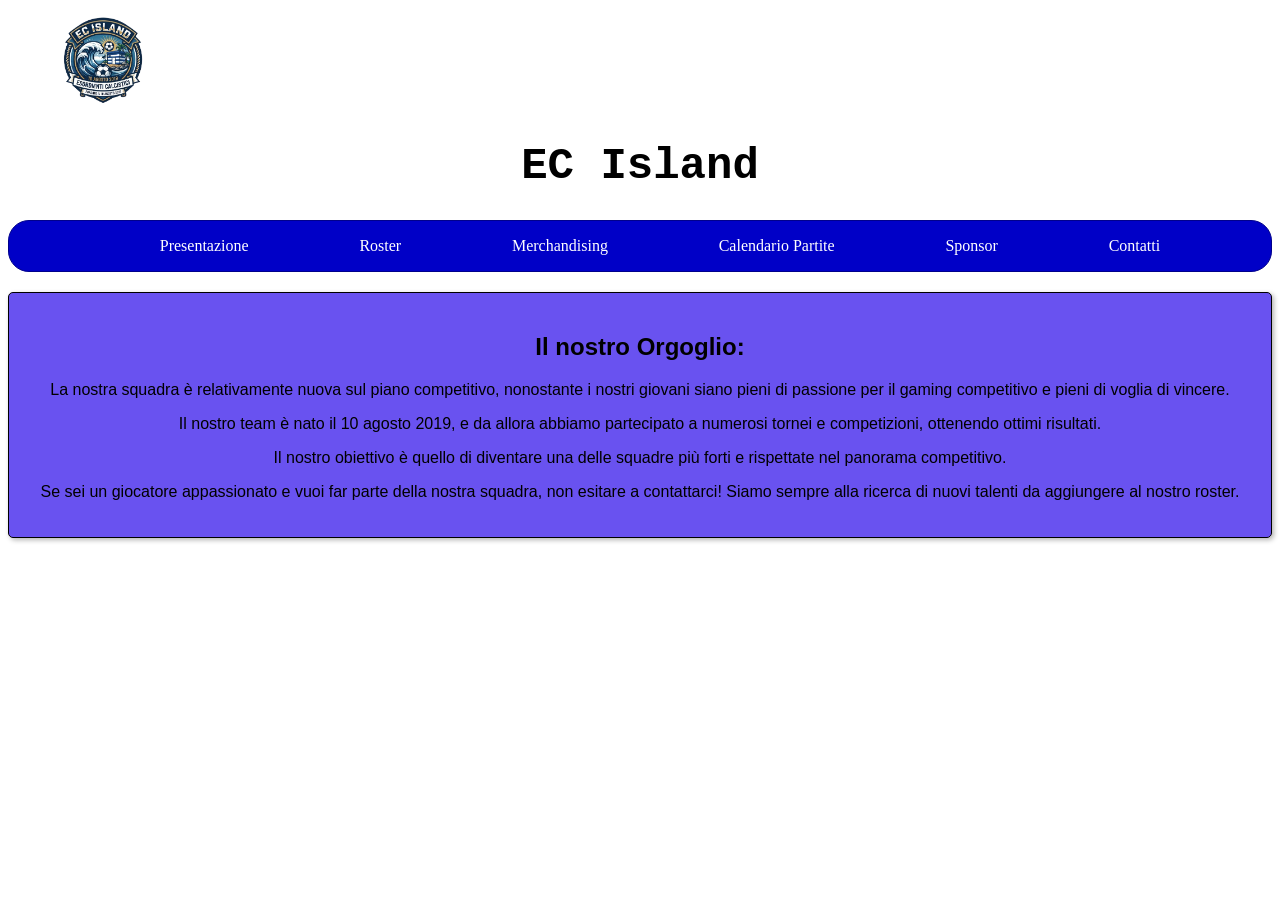
<file: index.html>
<!DOCTYPE html>
<html lang="it">
<head>
    <link href="css/style.css" rel="stylesheet">
    <meta charset="UTF-8">
    <meta name="viewport" content="width=device-width, initial-scale=1.0">
    <title>EC Island Sito Ufficiale | ecisland.it</title>
     <!--EC = Esordienti Calcistici (eFootball e FC27), ISLAND perche' e' nata nell'isola d'elba, il 10 agosto 2019-->
</head>
<body>

    <div class="logo-title">
        <img src="img/logo.png" alt="Logo della squadra" class="immagine">
        <h1>EC Island</h1>
    </div>

    <nav class="navabarra">
        <ul class="navbar">
            <li>
                <a href="index.html">Presentazione</a>
            </li>
            <li>
                <a href="roster.html">Roster</a>
            </li>
            <li>
                <a href="merch.html">Merchandising</a>
            </li>
            <li>
                <a href="calendario.html">Calendario Partite</a>
            </li>
            <li>
                <a href="sponsor.html">Sponsor</a>
            </li>
            <li>
                <a href="contatti.html">Contatti</a>
            </li>
        </ul>
    </nav>

    <section class ="presentazione">
        <h2>Il nostro Orgoglio:</h2>
        <p>La nostra squadra è relativamente nuova sul piano competitivo, nonostante i nostri giovani siano pieni di passione per il gaming competitivo e pieni di voglia di vincere.</p>
        <p>Il nostro team è nato il 10 agosto 2019, e da allora abbiamo partecipato a numerosi tornei e competizioni, ottenendo ottimi risultati.</p>
        <p>Il nostro obiettivo è quello di diventare una delle squadre più forti e rispettate nel panorama competitivo.</p>
        <p>Se sei un giocatore appassionato e vuoi far parte della nostra squadra, non esitare a contattarci! Siamo sempre alla ricerca di nuovi talenti da aggiungere al nostro roster.</p>
    </section>
</body>
</html>
</file>
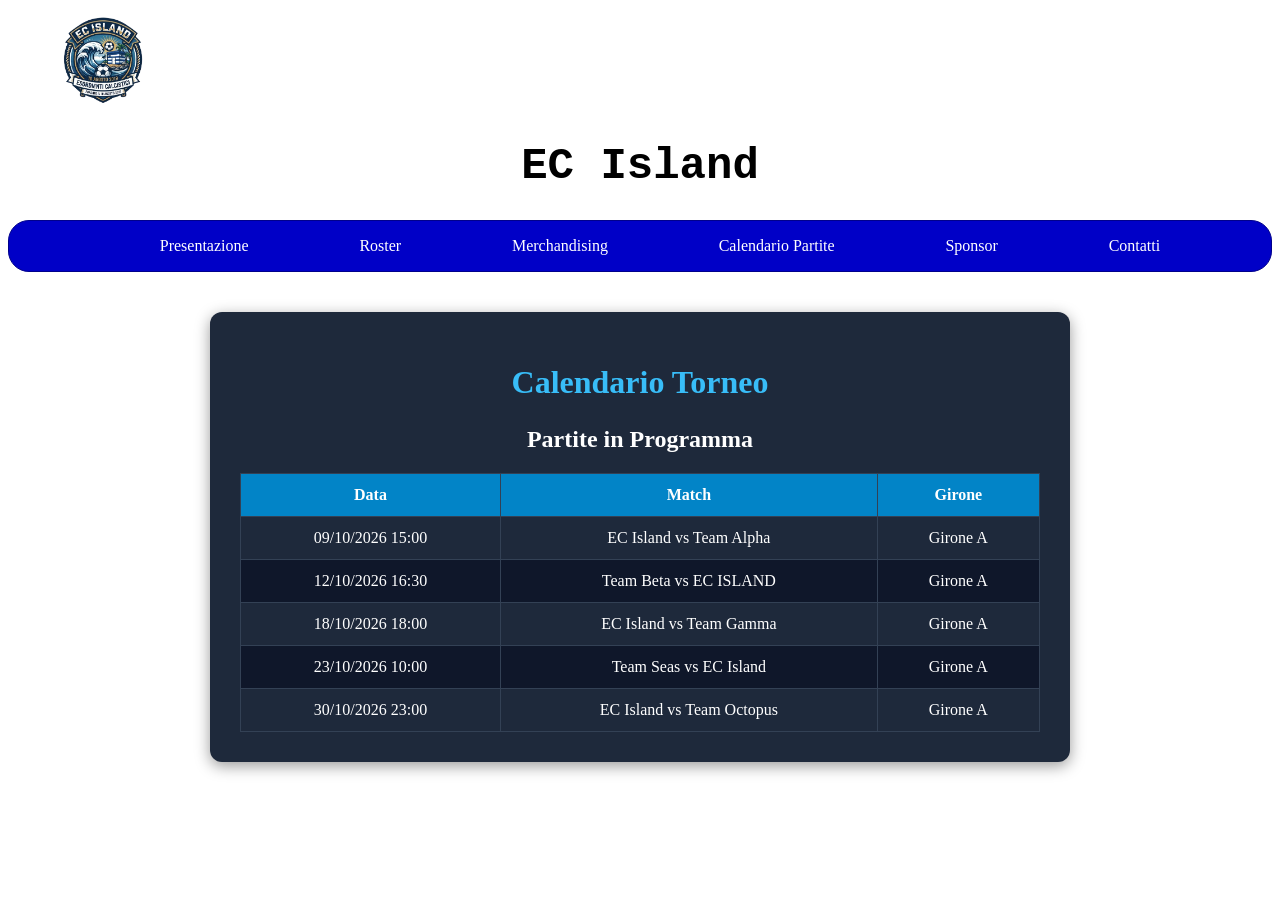
<file: calendario.html>
<!DOCTYPE html>
<html lang="it">
<head>
    <meta charset="UTF-8">
    <meta name="viewport" content="width=device-width, initial-scale=1.0">
    <title>Calendario - EC Island</title>
    <link rel="stylesheet" href="css/style.css">
</head>
<body>
    <div class="logo-title">
        <img src="img/logo.png" alt="Logo della squadra" class="immagine">
        <h1>EC Island</h1>
    </div>

    <nav class="navabarra">
        <ul class="navbar">
            <li>
                <a href="index.html">Presentazione</a>
            </li>
            <li>
                <a href="roster.html">Roster</a>
            </li>
            <li>
                <a href="merch.html">Merchandising</a>
            </li>
            <li>
                <a href="calendario.html">Calendario Partite</a>
            </li>
            <li>
                <a href="sponsor.html">Sponsor</a>
            </li>
            <li>
                <a href="contatti.html">Contatti</a>
            </li>
        </ul>
    </nav>

    <div class="container calendar-container">
        <h1 class="calendar-title">Calendario Torneo</h1>

        <!-- Avviso mostrato se NON è la data del torneo -->
        <div id="blocked-msg" class="blocked-box">
            <h2>Il torneo non è ancora iniziato!</h2>
            <p>Torna la data del torneo per consultare il calendario delle partite.</p>
        </div>

        <!-- Contenuto del calendario mostrato SOLO nella data del torneo -->
        <div id="calendar-content" class="calendar-content-box" style="display: none;">
            <h2>Partite in Programma</h2>
            <table class="calendar-table">
                <thead>
                    <tr>
                        <th>Data</th> <!--E' Piu' corretto mettere Data piuttosto che ORA dato che le partite non possono essere ammassate in un giorno-->
                        <th>Match</th>
                        <th>Girone</th>
                    </tr>
                </thead>
                <tbody>
                    <tr>
                        <td>09/10/2026 15:00</td>
                        <td>EC Island vs Team Alpha</td>
                        <td>Girone A</td>
                    </tr>
                    <tr>
                        <td>12/10/2026 16:30</td>
                        <td>Team Beta vs EC ISLAND</td>
                        <td>Girone A</td>
                    </tr>
                    <tr>
                        <td>18/10/2026 18:00</td>
                        <td>EC Island vs Team Gamma</td>
                        <td>Girone A</td>
                    </tr>
                    <tr>
                        <td>23/10/2026 10:00</td>
                        <td>Team Seas vs EC Island</td>
                        <td>Girone A</td>
                    </tr>
                    <tr>
                        <td>30/10/2026 23:00</td>
                        <td>EC Island vs Team Octopus</td>
                        <td>Girone A</td>
                    </tr>
                </tbody>
            </table>
        </div>
    </div>

    <script>
        function checkTournamentDate() {
            const today = new Date();
            
            // In JavaScript i mesi partono da 0 (Gennaio = 0, in questo caso Ottobre = 9)
            const currentMonth = today.getMonth(); 

            
            const blockedDiv = document.getElementById('blocked-msg'); //Messaggio bloccato --> Torneo non ancora iniziato
            const calendarDiv = document.getElementById('calendar-content');

            // Controllo data, il torneo parte ogni mese dal 9 fino a fine mese
            if (currentMonth >= 9) {
                blockedDiv.style.display = 'none';
                calendarDiv.style.display = 'block';
            } else {
                blockedDiv.style.display = 'block';
                calendarDiv.style.display = 'none';
            }
        }

        checkTournamentDate();
    </script>
</body>
</html>
</file>
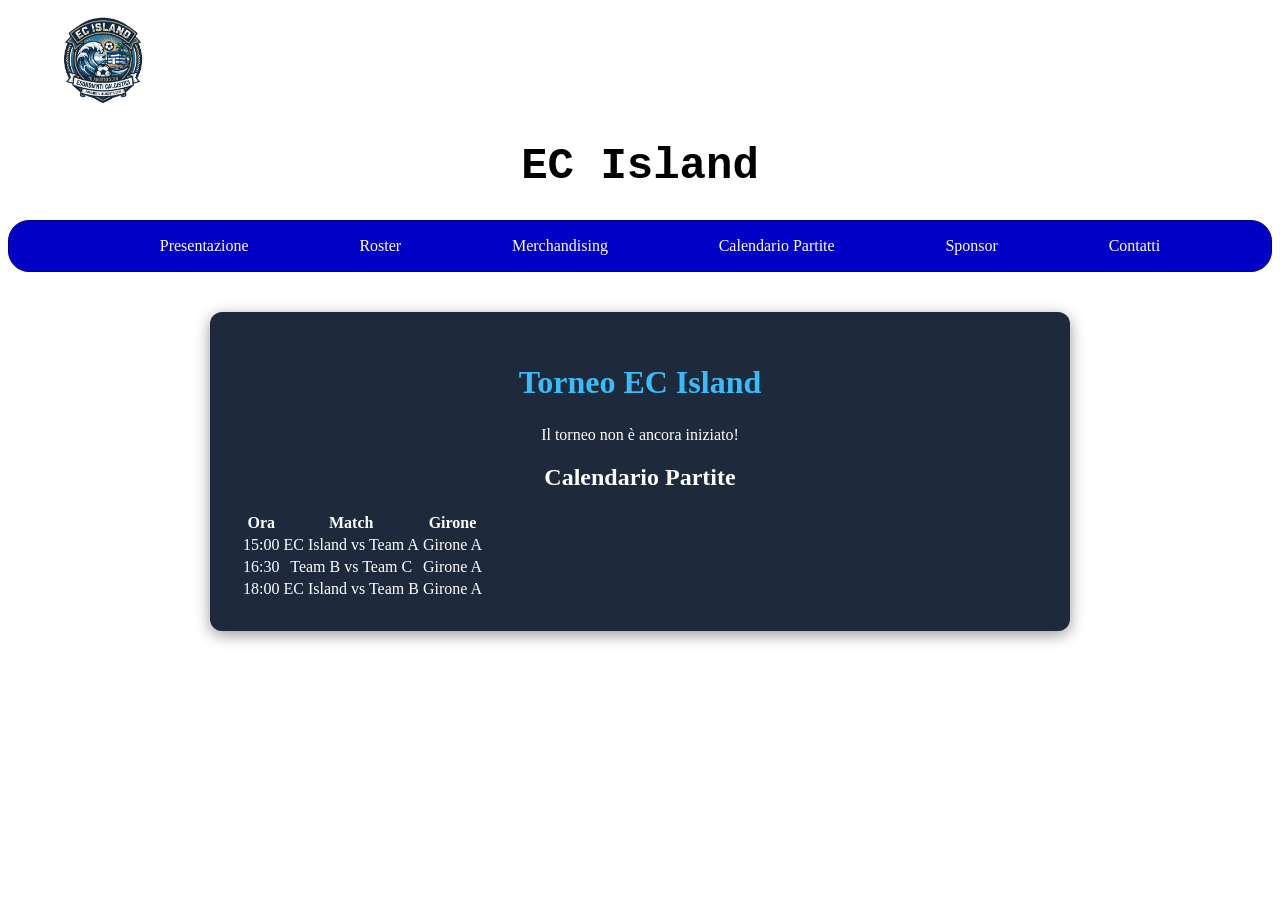
<file: calendariotest.html>
<!DOCTYPE html>
<html lang="it">
<head>
    <link href="css/style.css" rel="stylesheet">
    <meta charset="UTF-8">
    <meta name="viewport" content="width=device-width, initial-scale=1.0">
    <title>EC Island Sito Ufficiale | ecisland.it</title>
     <!--EC = Esordienti Calcistici (eFootball e FC27), ISLAND perche' e' nata nell'isola d'elba, il 10 agosto 2019-->
</head>
<body>

    <div class="logo-title">
        <img src="img/logo.png" alt="Logo della squadra" class="immagine">
        <h1>EC Island</h1>
    </div>

    <nav class="navabarra">
        <ul class="navbar">
            <li>
                <a href="index.html">Presentazione</a>
            </li>
            <li>
                <a href="roster.html">Roster</a>
            </li>
            <li>
                <a href="merch.html">Merchandising</a>
            </li>
            <li>
                <a href="calendario.html">Calendario Partite</a>
            </li>
            <li>
                <a href="sponsor.html">Sponsor</a>
            </li>
            <li>
                <a href="contatti.html">Contatti</a>
            </li>
        </ul>
    </nav>

    <div class="container">
        <h1>Torneo EC Island</h1>

        <!-- Messaggio di blocco -->
        <div id="blocked" class="waiting-message">
            Il torneo non è ancora iniziato!
        </div>

        <!-- Contenuto del Calendario -->
        <div id="calendar-content" class="hidden">
            <h2>Calendario Partite</h2>
            <table>
                <thead>
                    <tr>
                        <th>Ora</th>
                        <th>Match</th>
                        <th>Girone</th>
                    </tr>
                </thead>
                <tbody>
                    <tr>
                        <td>15:00</td>
                        <td>EC Island vs Team A</td>
                        <td>Girone A</td>
                    </tr>
                    <tr>
                        <td>16:30</td>
                        <td>Team B vs Team C</td>
                        <td>Girone A</td>
                    </tr>
                    <tr>
                        <td>18:00</td>
                        <td>EC Island vs Team B</td>
                        <td>Girone A</td>
                    </tr>
                </tbody>
            </table>
        </div>
    </div>

    <script>
        function checkTournamentDate() {
            const today = new Date();
            
            // In JavaScript i mesi partono da 0 (0 = Gennaio, 9 = Ottobre)
            const currentDay = today.getDate();
            const currentMonth = today.getMonth(); 

            const blockedDiv = document.getElementById('blocked');
            const calendarDiv = document.getElementById('calendar-content');

            // Controlla se oggi è il 7 Ottobre (Giorno 7, Mese 9)
            if (currentDay === 7 && currentMonth === 9) {
                blockedDiv.classList.add('hidden');
                calendarDiv.classList.remove('hidden');
            } else {
                blockedDiv.classList.remove('hidden');
                calendarDiv.classList.add('hidden');
            }
        }

        // Esegui il controllo al caricamento della pagina
        checkTournamentDate();
    </script>
</body>
</html>
</file>
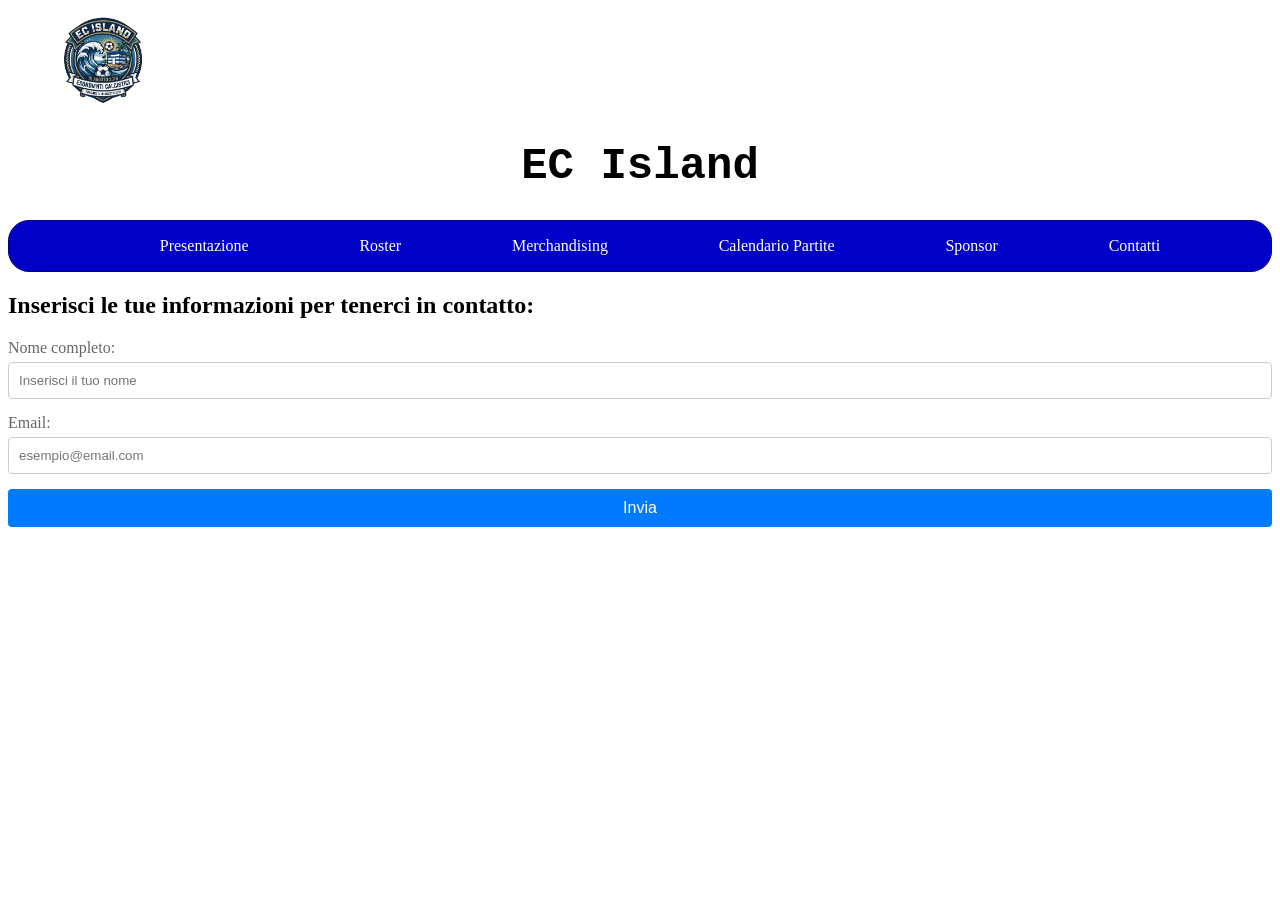
<file: contatti.html>
<!DOCTYPE html>
<html lang="it">
<head>
    <link href="css/style.css" rel="stylesheet">
    <meta charset="UTF-8">
    <meta name="viewport" content="width=device-width, initial-scale=1.0">
    <title>EC Island Sito Ufficiale | ecisland.it</title>
     <!--EC = Esordienti Calcistici (eFootball e FC27), ISLAND perche' e' nata nell'isola d'elba, il 10 agosto 2019-->
</head>
<body>

    <div class="logo-title">
        <img src="img/logo.png" alt="Logo della squadra" class="immagine">
        <h1>EC Island</h1>
    </div>

    <nav class="navabarra">
        <ul class="navbar">
            <li>
                <a href="index.html">Presentazione</a>
            </li>
            <li>
                <a href="roster.html">Roster</a>
            </li>
            <li>
                <a href="merch.html">Merchandising</a>
            </li>
            <li>
                <a href="calendario.html">Calendario Partite</a>
            </li>
            <li>
                <a href="sponsor.html">Sponsor</a>
            </li>
            <li>
                <a href="contatti.html">Contatti</a>
            </li>
        </ul>
    </nav>


    <div class="card">
    <h2>Inserisci le tue informazioni per tenerci in contatto:</h2>

    <!-- FORM DI REGISTRAZIONE -->
    <form id="registrationForm">
        <div class="form-group">
            <label for="nome">Nome completo:</label>
            <input type="text" id="nome" required placeholder="Inserisci il tuo nome">
        </div>

        <div class="form-group">
            <label for="email">Email:</label>
            <input type="email" id="email" required placeholder="esempio@email.com">
        </div>

        <button type="submit">Invia</button>
    </form>

    <!-- Messaggio di conferma a schermo -->
    <div id="messaggio"></div>
</div>

<script>
    // Selezioniamo il form e il div per il messaggio
    const form = document.getElementById('registrationForm');
    const messaggio = document.getElementById('messaggio');

    // Ascoltiamo l'evento di invio del modulo
    form.addEventListener('submit', function(event) {
        // Evitiamo che la pagina si ricarichi (comportamento predefinito dell'HTML)
        event.preventDefault();

        // 2. Mostra un messaggio di successo all'utente
        messaggio.textContent = "Informazioni con successo!";

        // 3. Svuota tutti i campi del form
        form.reset();

        // Facoltativo: nasconde il messaggio di successo dopo 4 secondi
        setTimeout(() => {
            messaggio.textContent = '';
        }, 4000);
    });
</script>

</body>
</html>
</file>
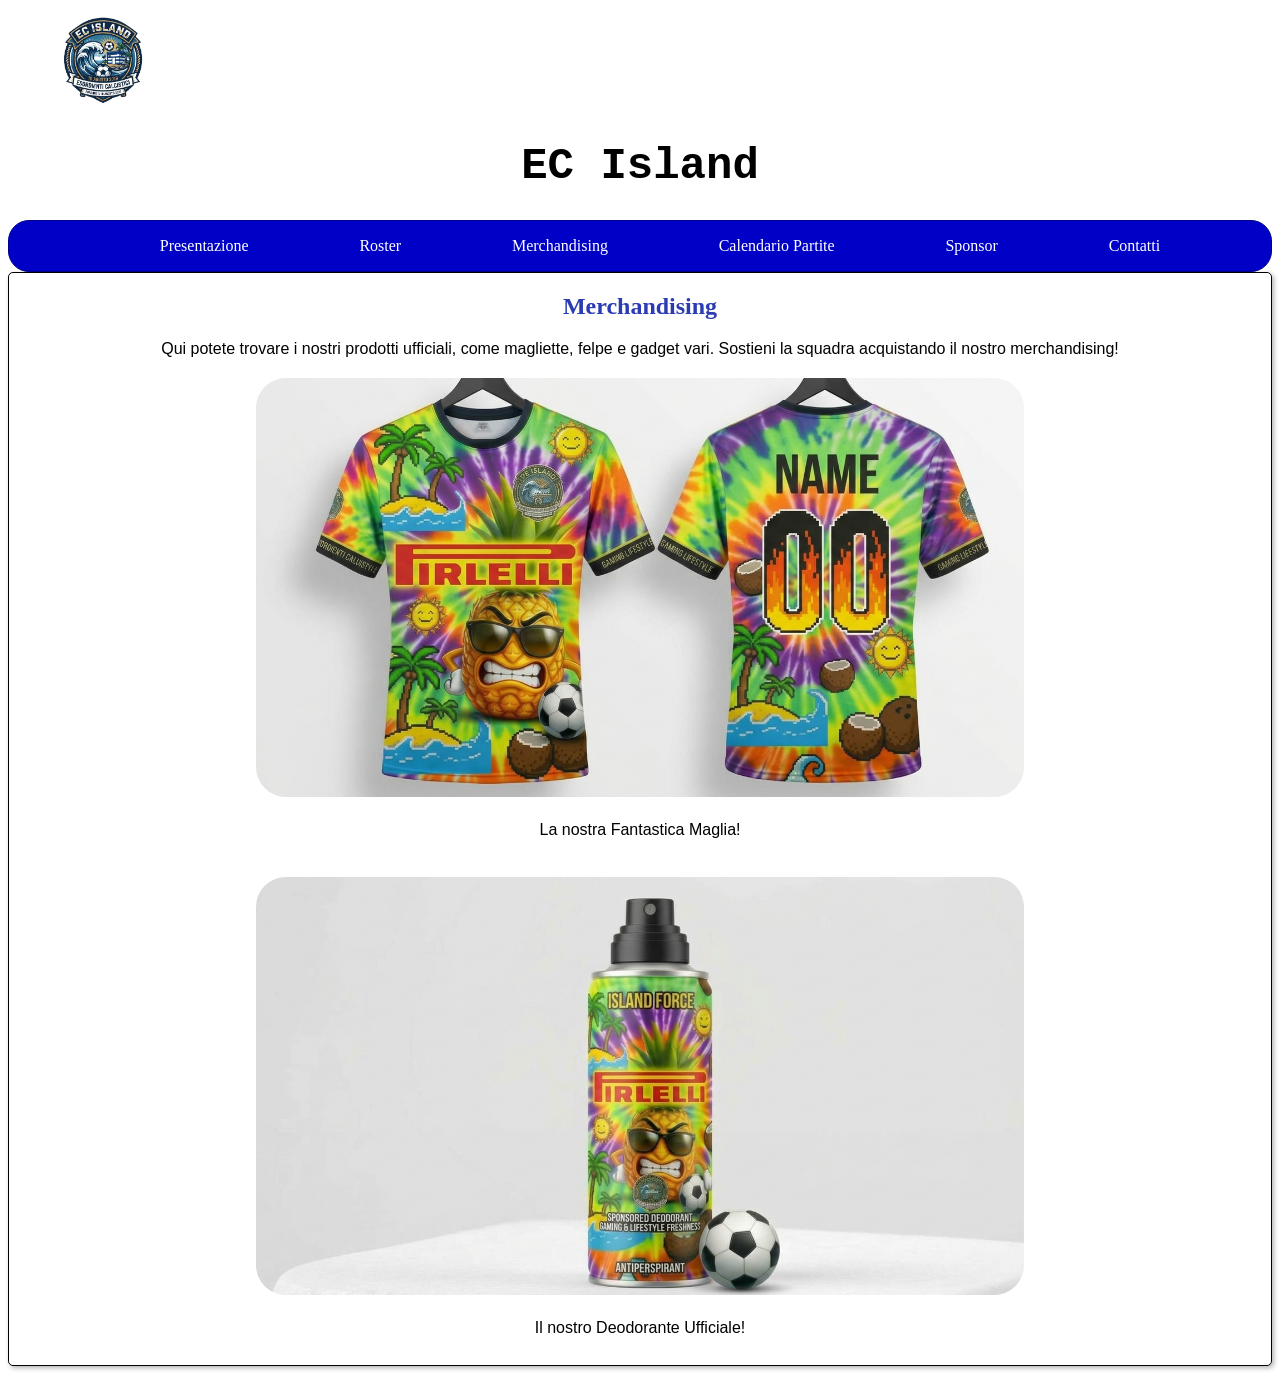
<file: merch.html>
<!DOCTYPE html>
<html lang="it">
<head>
    <link href="css/style.css" rel="stylesheet">
    <meta charset="UTF-8">
    <meta name="viewport" content="width=device-width, initial-scale=1.0">
    <title>EC Island Sito Ufficiale | ecisland.it</title>
     <!--EC = Esordienti Calcistici (eFootball e FC27), ISLAND perche' e' nata nell'isola d'elba, il 10 agosto 2019-->
</head>
<body>

    <div class="logo-title">
        <img src="img/logo.png" alt="Logo della squadra" class="immagine">
        <h1>EC Island</h1>
    </div>

   <nav class="navabarra">
        <ul class="navbar">
            <li>
                <a href="index.html">Presentazione</a>
            </li>
            <li>
                <a href="roster.html">Roster</a>
            </li>
            <li>
                <a href="merch.html">Merchandising</a>
            </li>
            <li>
                <a href="calendario.html">Calendario Partite</a>
            </li>
            <li>
                <a href="sponsor.html">Sponsor</a>
            </li>
            <li>
                <a href="contatti.html">Contatti</a>
            </li>
        </ul>
    </nav>


    <section class="merchandising">
        <h2>Merchandising</h2>
        <p>Qui potete trovare i nostri prodotti ufficiali, come magliette, felpe e gadget vari. Sostieni la squadra acquistando il nostro merchandising!</p>
        <img src="img/maglia.jpe" alt="Maglietta ufficiale" class="merch-image">
        <p>La nostra Fantastica Maglia!</p>
        <br>
        <img src ="img/deodorante.jpe" alt="Deodorante ufficiale" class="merch-image">
        <p>Il nostro Deodorante Ufficiale!</p>
        <br>
    </section>
</body>
</html>
</file>
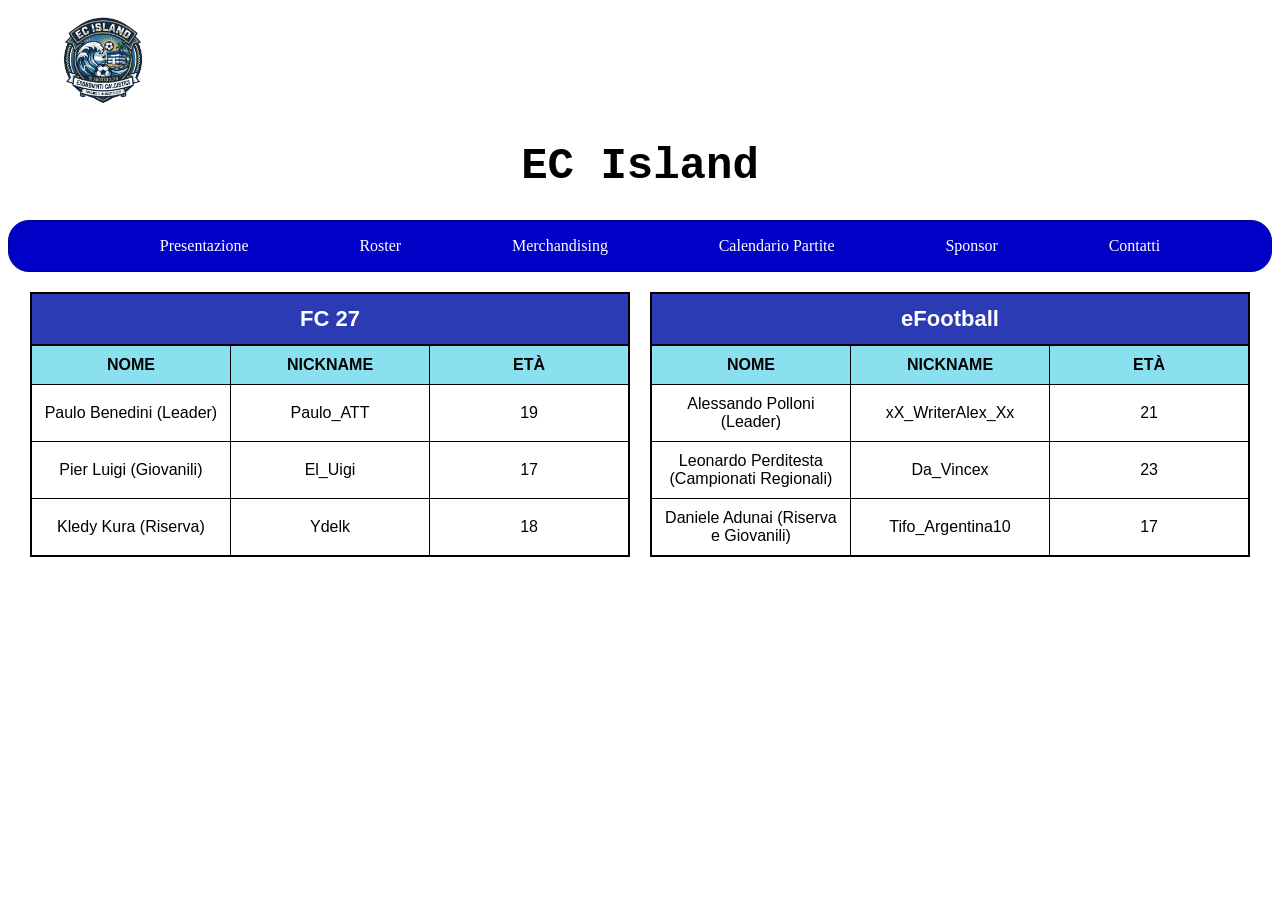
<file: roster.html>
<!DOCTYPE html>
<html lang="it">
<head>
    <link href="css/style.css" rel="stylesheet">
    <meta charset="UTF-8">
    <meta name="viewport" content="width=device-width, initial-scale=1.0">
    <title>EC Island Sito Ufficiale | ecisland.it</title>
     <!--EC = Esordienti Calcistici (eFootball e FC27), ISLAND perche' e' nata nell'isola d'elba, il 10 agosto 2019-->
</head>
<body>

    <div class="logo-title">
        <img src="img/logo.png" alt="Logo della squadra" class="immagine">
        <h1>EC Island</h1>
    </div>

    <nav class="navabarra">
        <ul class="navbar">
            <li>
                <a href="index.html">Presentazione</a>
            </li>
            <li>
                <a href="roster.html">Roster</a>
            </li>
            <li>
                <a href="merch.html">Merchandising</a>
            </li>
            <li>
                <a href="calendario.html">Calendario Partite</a>
            </li>
            <li>
                <a href="sponsor.html">Sponsor</a>
            </li>
            <li>
                <a href="contatti.html">Contatti</a>
            </li>
        </ul>
    </nav>

    <!--<section class="squadre">
        <table class="tabellaFC27">
            <thead>
                <tr>
                    FC 27
                </tr>
                <tr>
                    <th>Nome</th>
                    <th>Nickname</th>
                    <th>Età</th>
                </tr>
            </thead>
            <tbody>
                <tr>
                    <td>Paulo Benedini (Leader)</td>
                    <td>Paulo_ATT</td>
                    <td>19</td>
                </tr>
                <tr>
                    <td>Pier Luigi</td>
                    <td>El_Uigi</td>
                    <td>17</td>
                </tr>
                <tr>
                    <td>Kledy Kura</td>
                    <td>Ydelk</td>
                    <td>18</td>
                </tr>
            </tbody>
        </table>
    </section>-->
    <section class="squadre">
    <table class="tabellaFC27">
        <thead>
            <tr>
                <th colspan="3" class="titolo-squadra">FC 27</th>
            </tr>
            <tr class="intestazione-colonne">
                <th>NOME</th>
                <th>NICKNAME</th>
                <th>ETÀ</th>
            </tr>
        </thead>
        <tbody>
            <tr>
                <td>Paulo Benedini (Leader)</td>
                <td>Paulo_ATT</td>
                <td>19</td>
            </tr>
            <tr>
                <td>Pier Luigi (Giovanili)</td>
                <td>El_Uigi</td>
                <td>17</td>
            </tr>
            <tr>
                <td>Kledy Kura (Riserva)</td>
                <td>Ydelk</td>
                <td>18</td>
            </tr>
        </tbody>
    </table>
    <table class="tabella-eFootball">
        <thead>
            <tr>
                <th colspan="3" class="titolo-squadra">eFootball</th>
            </tr>
            <tr class="intestazione-colonne">
                <th>NOME</th>
                <th>NICKNAME</th>
                <th>ETÀ</th>
            </tr>
        </thead>
        <tbody>
            <tr>
                <td>Alessando Polloni (Leader)</td>
                <td>xX_WriterAlex_Xx</td>
                <td>21</td>
            </tr>
            <tr>
                <td>Leonardo Perditesta (Campionati Regionali)</td>
                <td>Da_Vincex</td>
                <td>23</td>
            </tr>
            <tr>
                <td>Daniele Adunai (Riserva e Giovanili)</td>
                <td>Tifo_Argentina10</td>
                <td>17</td>
            </tr>
        </tbody>
    </table>
</section>

</body>
</html>
</file>
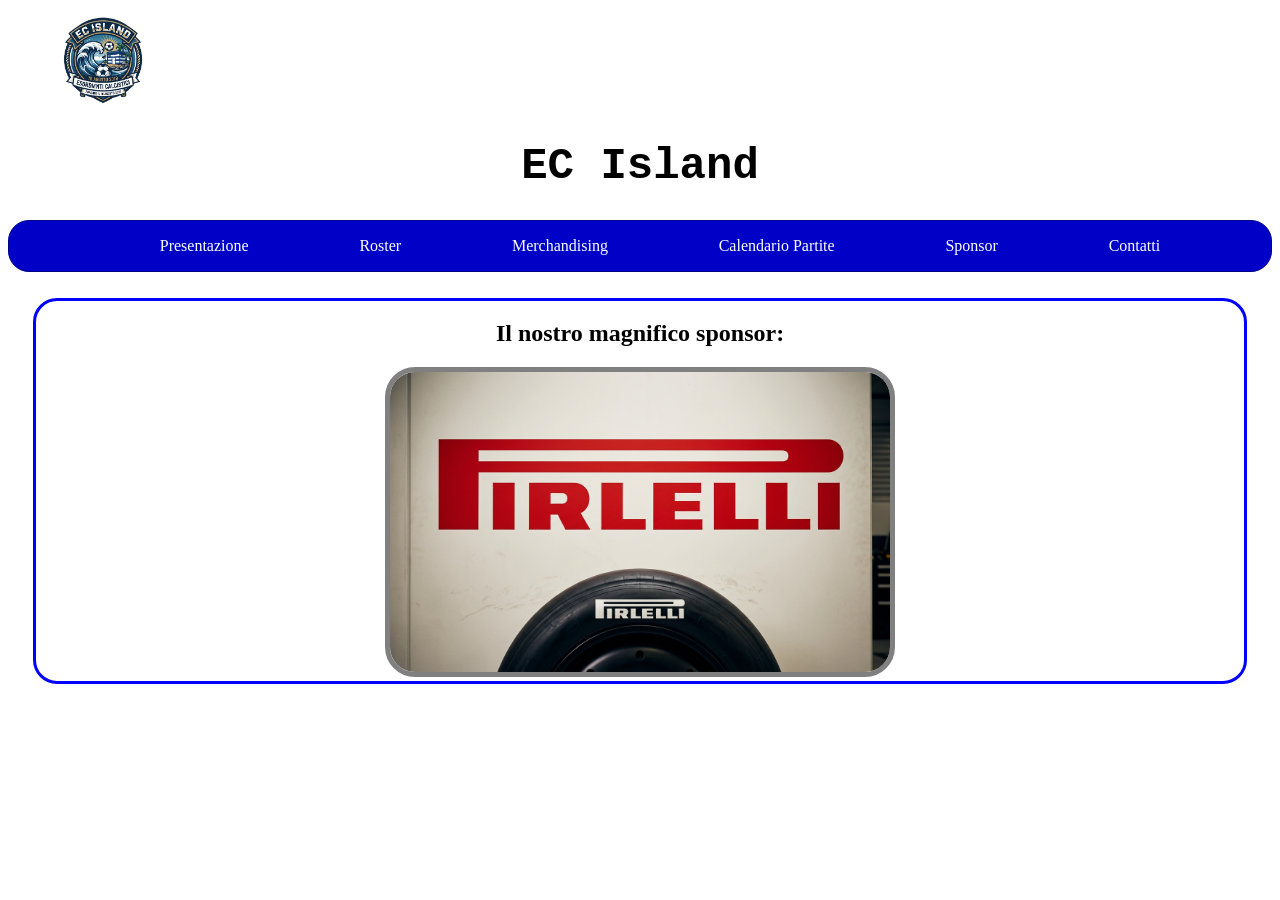
<file: sponsor.html>
<!DOCTYPE html>
<html lang="it">
<head>
    <link href="css/style.css" rel="stylesheet">
    <meta charset="UTF-8">
    <meta name="viewport" content="width=device-width, initial-scale=1.0">
    <title>EC Island Sito Ufficiale | ecisland.it</title>
     <!--EC = Esordienti Calcistici (eFootball e FC27), ISLAND perche' e' nata nell'isola d'elba, il 10 agosto 2019-->
</head>
<body>

    <div class="logo-title">
        <img src="img/logo.png" alt="Logo della squadra" class="immagine">
        <h1>EC Island</h1>
    </div>

    <nav class="navabarra">
        <ul class="navbar">
            <li>
                <a href="index.html">Presentazione</a>
            </li>
            <li>
                <a href="roster.html">Roster</a>
            </li>
            <li>
                <a href="merch.html">Merchandising</a>
            </li>
            <li>
                <a href="calendario.html">Calendario Partite</a>
            </li>
            <li>
                <a href="sponsor.html">Sponsor</a>
            </li>
            <li>
                <a href="contatti.html">Contatti</a>
            </li>
        </ul>
    </nav>

    <div class="sponsor">
        <h2>Il nostro magnifico sponsor:</h2>
        <img src="img/sponsor.jpg" alt="Il Nostro Sponsor PIRLELLI" class ="img-contain">
    </div>
</body> 
</html>
</file>
<file: css/style.css>
.logo-title{
    text-align: center; 
    font-family: 'Courier New', Courier, monospace;
    font-size: 22px;
    font-weight: bold;
}

.logo-title .immagine {
    display: flex;
    width: 15%;
}
.immagine{
    width: 100%;
}

.navabarra{
    background-color: rgb(0, 0, 199);
    border: 1px solid darkblue;
    border-radius: 21px;
}

.navbar{
    display: flex;
    justify-content: space-evenly;
    list-style-type: none;

    
}

.navbar >li >a:link{
    text-decoration: none;
    color: white;
}

.navbar >li>a:visited{
    color: white;
}

.navbar >li>a:hover{
    color: rgb(136, 136, 136)
}

.presentazione{
    text-align: center;
    padding: 20px;
    margin-top: 20px;
    border: 1px solid black;
    border-radius: 5px;
    box-shadow: 2px 2px 5px rgba(0, 0, 0, 0.3);
    background-color: #2300e9ad;
    font-family: Arial, sans-serif;
}

/* Centra la sezione e limita la larghezza massima della tabella */
.squadre {
    display: flex;
    justify-content: center;
    width: 100%;
}

.tabellaFC27 {
    margin-top:20px;
    margin-right: 20px;
    width: 100%;
    max-width: 600px;
    border-collapse: collapse;
    font-family: Arial, sans-serif;
    border: 2px solid #000;
}

.tabellaFC27 .titolo-squadra {
    background-color: #2b3bb3;
    color: white;
    font-size: 22px;
    font-weight: bold;
    padding: 12px;
    text-align: center;
    border-bottom: 2px solid #000;
}

.tabellaFC27 .intestazione-colonne th {
    background-color: #8be0f0;
    color: #000;
    font-size: 16px;
    font-weight: bold;
    padding: 10px;
    text-align: center;
    border: 1px solid #000;
    width: 33.33%;
}

.tabellaFC27 td {
    border: 1px solid #000;
    padding: 10px;
    text-align: center;
    vertical-align: middle;
}

.tabella-eFootball {
    margin-top:20px;
    width: 100%;
    max-width: 600px;
    border-collapse: collapse;
    font-family: Arial, sans-serif;
    border: 2px solid #000;
}

.tabella-eFootball .titolo-squadra {
    background-color: #2b3bb3;
    color: white;
    font-size: 22px;
    font-weight: bold;
    padding: 12px;
    text-align: center;
    border-bottom: 2px solid #000;
}

.tabella-eFootball .intestazione-colonne th {
    background-color: #8be0f0;
    color: #000;
    font-size: 16px;
    font-weight: bold;
    padding: 10px;
    text-align: center;
    border: 1px solid #000;
    width: 33.33%;
}

.tabella-eFootball td {
    border: 1px solid #000;
    padding: 10px;
    text-align: center;
    vertical-align: middle;
}

.merchandising{
    text-align: center;
    border: 1px solid black;
    border-radius: 5px;
    box-shadow: 2px 2px 5px rgba(0, 0, 0, 0.3);
}

.merchandising h2{
    color: #2b3bb3;
    font-size: 24px;
    margin-top: 20px;
}

.merchandising p{
    font-size: 16px;
    margin: 10px 20px;
    font-family: Arial, sans-serif;
}

.merchandising br{
    border: 2px solid black;
}

.merch-image{
    width: 768px;
    height: auto;
    margin: 10px;
    border-radius: 30px;
}


.container {
    max-width: 800px;
    margin: 40px auto;
    padding: 30px;
    background-color: #1e293b;
    border-radius: 12px;
    box-shadow: 0 4px 15px rgba(0, 0, 0, 0.4);
    text-align: center;
    color: #ffffff;
}

.container h1 {
    color: #38bdf8;
    margin-bottom: 25px;
}

/* Messaggio di Blocco */
#blocked-msg {
    color: #f43f5e;
    padding: 25px;
    border: 2px dashed #f43f5e;
    border-radius: 8px;
    background-color: rgba(244, 63, 94, 0.1);
    margin: 20px 0;
}

#blocked-msg h2 {
    margin: 0 0 10px 0;
    font-size: 1.5rem;
}

/* Tabella Calendario */
.calendar-table {
    width: 100%;
    border-collapse: collapse;
    margin-top: 20px;
}

.calendar-table th, 
.calendar-table td {
    padding: 12px 15px;
    border: 1px solid #334155;
    text-align: center;
}

.calendar-table th {
    background-color: #0284c7;
    color: #ffffff;
    font-weight: bold;
}

.calendar-table tr:nth-child(even) {
    background-color: #0f172a;
}

.calendar-table tr:hover {
    background-color: #334155;
}

.contatti{
    margin-top:5%;
    text-align: center;
    border: 4px dashed darkslateblue;
    border-radius: 20px;
    height: auto;
    
}


.contatti h2 {
    margin-top: 0;
    color: #333;
    text-align: center;
}

.form-group {
    margin-bottom: 15px;
}

label {
    display: block;
    margin-bottom: 5px;
    color: #666;
}

input {
    width: 100%;
    padding: 10px;
    border: 1px solid #ccc;
    border-radius: 4px;
    box-sizing: border-box;
}

button {
    width: 100%;
    padding: 10px;
    background-color: #007bff;
    color: white;
    border: none;
    border-radius: 4px;
    font-size: 16px;
    cursor: pointer;
}

button:hover {
        background-color: #0056b3;
}

/* Messaggio di conferma */
#messaggio {
    margin-top: 15px;
    color: green;
    text-align: center;
    font-weight: bold;
}

.sponsor{
    margin: 2%;
    text-align: center;
    border: 3px solid blue;
    border-radius: 24px;
}

.img-contain{
    width: 500px;
    height: 300px;
    border-radius: 30px;
    border: 5px solid grey;
}
</file>
